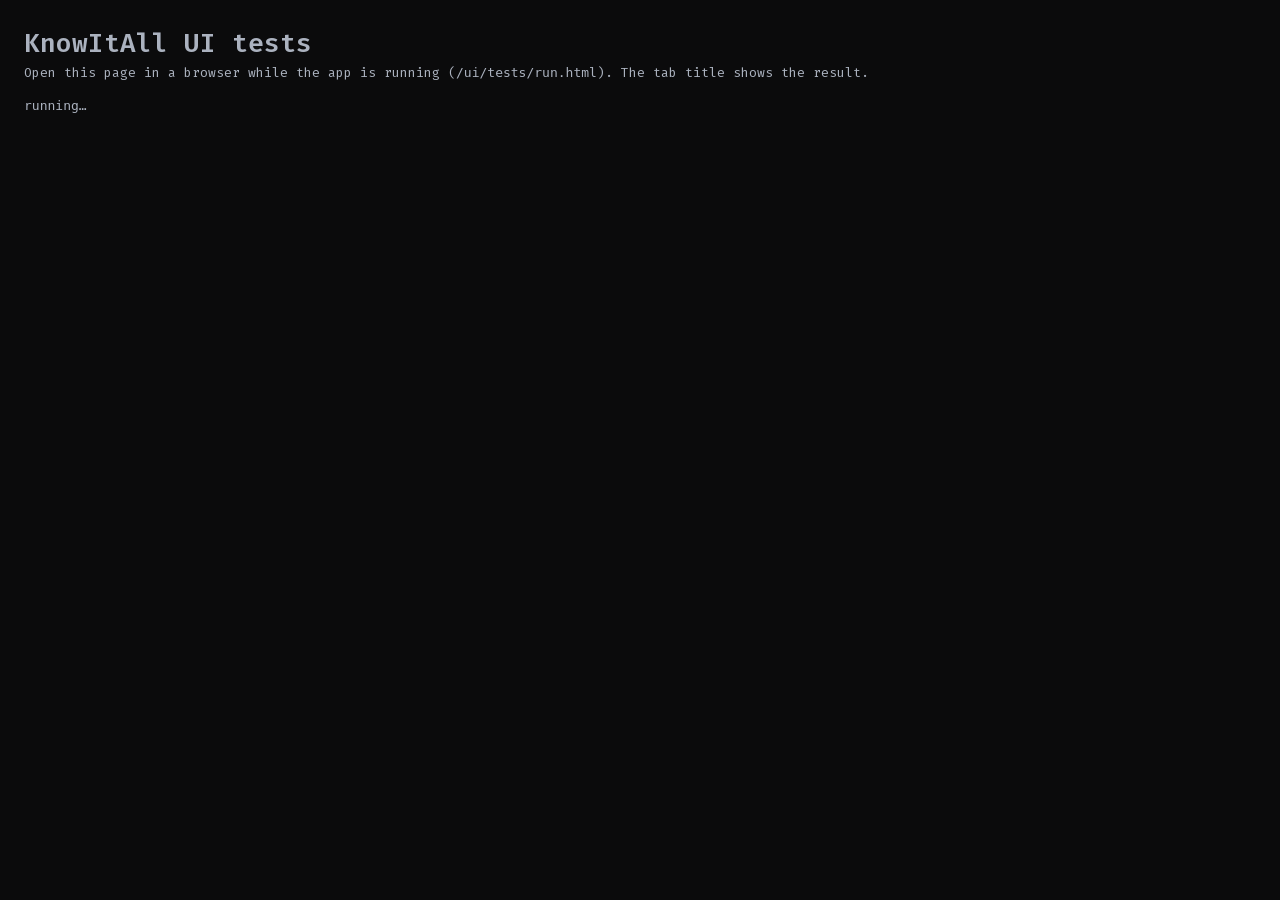
<file: ui/tests/run.html>
<!DOCTYPE html>
<html lang="en" data-theme="dark">
<head>
    <meta charset="UTF-8">
    <meta name="knowitall-token" content="test-token">
    <title>KnowItAll UI tests</title>
    <link rel="stylesheet" href="/ui/css/fonts.css"><link rel="stylesheet" href="/ui/css/tokens.css"><link rel="stylesheet" href="/ui/css/base.css"><link rel="stylesheet" href="/ui/css/controls.css"><link rel="stylesheet" href="/ui/css/layout.css">
    <style>body { overflow: auto; padding: 24px; font-family: var(--font-mono); font-size: 13px; }
           .pass { color: var(--green); } .fail { color: var(--red); } pre { white-space: pre-wrap; }</style>
</head>
<body>
    <h1>KnowItAll UI tests</h1>
    <p>Open this page in a browser while the app is running (<code>/ui/tests/run.html</code>). The tab title shows the result.</p>
    <!-- harness.js mounts the real page (GET /) here, off screen, so the tests run against the real ids and styles. -->
    <div id="fixture" style="position:fixed; left:-20000px; top:0; width:1440px; height:900px; overflow:hidden"></div>
    <pre id="report">running…</pre>
    <script type="module" src="/ui/tests/harness.js"></script>
</body>
</html>
</file>
<file: ui/css/fonts.css>
/* Inter and Fira Code (variable fonts), served locally so the app looks the same offline.
   Both are SIL Open Font License 1.1 - see ../fonts/NOTICE.txt. */

@font-face {
  font-family: 'Fira Code';
  font-style: normal;
  font-weight: 300 600;
  font-display: swap;
  src: url('../fonts/fira-code-latin-ext.woff2') format('woff2');
  unicode-range: U+0100-02BA, U+02BD-02C5, U+02C7-02CC, U+02CE-02D7, U+02DD-02FF, U+0304, U+0308, U+0329, U+1D00-1DBF, U+1E00-1E9F, U+1EF2-1EFF, U+2020, U+20A0-20AB, U+20AD-20C0, U+2113, U+2C60-2C7F, U+A720-A7FF;
}

@font-face {
  font-family: 'Fira Code';
  font-style: normal;
  font-weight: 300 600;
  font-display: swap;
  src: url('../fonts/fira-code-latin.woff2') format('woff2');
  unicode-range: U+0000-00FF, U+0131, U+0152-0153, U+02BB-02BC, U+02C6, U+02DA, U+02DC, U+0304, U+0308, U+0329, U+2000-206F, U+20AC, U+2122, U+2191, U+2193, U+2212, U+2215, U+FEFF, U+FFFD;
}

@font-face {
  font-family: 'Inter';
  font-style: normal;
  font-weight: 300 700;
  font-display: swap;
  src: url('../fonts/inter-latin-ext.woff2') format('woff2');
  unicode-range: U+0100-02BA, U+02BD-02C5, U+02C7-02CC, U+02CE-02D7, U+02DD-02FF, U+0304, U+0308, U+0329, U+1D00-1DBF, U+1E00-1E9F, U+1EF2-1EFF, U+2020, U+20A0-20AB, U+20AD-20C0, U+2113, U+2C60-2C7F, U+A720-A7FF;
}

@font-face {
  font-family: 'Inter';
  font-style: normal;
  font-weight: 300 700;
  font-display: swap;
  src: url('../fonts/inter-latin.woff2') format('woff2');
  unicode-range: U+0000-00FF, U+0131, U+0152-0153, U+02BB-02BC, U+02C6, U+02DA, U+02DC, U+0304, U+0308, U+0329, U+2000-206F, U+20AC, U+2122, U+2191, U+2193, U+2212, U+2215, U+FEFF, U+FFFD;
}
</file>
<file: ui/css/tokens.css>
/* =====================================================================
   DESIGN TOKENS - the only place colours, type sizes, spacing and timings are defined.
   Every other stylesheet uses var(--...); to restyle the app, change things here.

   Look: OLED-dark terminal (Fira Code labels, Inter body), separated by colour steps instead of borders.
   Contrast: every text token meets WCAG AA (4.5:1) on the surfaces it is used on, in both themes;
   tests/test_ui_contrast.py checks this from this very file.
   ===================================================================== */

:root, [data-theme="dark"] {
    color-scheme: dark;
    /* surfaces, darkest to lightest */
    --chrome:        #000000;      /* rail, top bar, header, status strips */
    --bg-base:       #0b0b0c;      /* working surface */
    --bg-raise:      #111113;      /* pane heads, panels, popovers */
    --secondary:     #21252b;      /* inputs, buttons, table heads */
    --secondary-hi:  #2b3038;      /* hover on secondary */
    --zebra:         rgba(255, 255, 255, 0.02);

    /* text */
    --text-bright:   #d7dae0;
    --text-main:     #abb2bf;
    --text-muted:    #a4abb6;
    --text-dim:      #9299a4;      /* smallest-hierarchy labels; still >= 4.5:1 on every surface */

    /* accent + states */
    --accent:        #bf1704;      /* brand red: fills */
    --accent-hover:  #d81a05;
    --accent-text:   #fb6655;      /* red text and glyphs on dark surfaces */
    --on-accent:     #ffffff;      /* text on an accent fill */
    --green:         #98c379;
    --warn:          #e5c07b;
    --red:           #f28aa8;      /* errors: a rose, kept apart from the brand red (hue 343 vs 6) */
    --red-fill:      rgba(242, 110, 150, 0.16);
    --warn-fill:     rgba(229, 192, 123, 0.14);
    --glow:          rgba(191, 23, 4, 0.35);
    --focus:         #fb6655;      /* keyboard focus ring: >= 3:1 against every surface */
    --border:        #21252b;      /* hairlines on the rail, top bar and queue panel */
    --slider-ring:   #fb6655;      /* slider thumb ring: >= 3:1 against the track */
    --status-active: #ff8c1a;      /* pixel character + SCANNING label while the queue is active (orange, never the brand red) */
    --progress-start:#ff4b33;      /* progress gradient: red, */
    --progress-mid:  #f5c518;      /* yellow, */
    --progress-end:  #3ecf6a;      /* green */
    --shadow-float:  0 14px 40px rgba(0, 0, 0, 0.55), 0 0 0 1px rgba(255, 255, 255, 0.05);
    --shadow-pop:    0 10px 30px rgba(0, 0, 0, 0.6), 0 0 0 1px rgba(255, 255, 255, 0.06);
}

[data-theme="light"] {
    color-scheme: light;
    --chrome:        #ffffff;
    --bg-base:       #f7f7f8;
    --bg-raise:      #f0f0f2;
    --secondary:     #e3e5ea;
    --secondary-hi:  #d5d8df;
    --zebra:         rgba(0, 0, 0, 0.018);

    --text-bright:   #16181c;
    --text-main:     #343841;
    --text-muted:    #4f5661;
    --text-dim:      #585f6a;

    --accent:        #bf1704;
    --accent-hover:  #9e1303;
    --accent-text:   #b91604;
    --on-accent:     #ffffff;
    --green:         #2f6a1a;
    --warn:          #7a5405;
    --red:           #a3244f;      /* errors: a crimson-rose, kept apart from the brand red (hue 340 vs 6) */
    --red-fill:      rgba(163, 36, 79, 0.12);
    --warn-fill:     rgba(122, 84, 5, 0.12);
    --glow:          rgba(191, 23, 4, 0.18);
    --focus:         #bf1704;
    --border:        #e6e7eb;
    --slider-ring:   #bf1704;
    --status-active: #b45000;
    --progress-start:#bf1704;
    --progress-mid:  #d9a300;
    --progress-end:  #1f8f3a;
    --shadow-float:  0 14px 40px rgba(0, 0, 0, 0.18), 0 0 0 1px rgba(0, 0, 0, 0.07);
    --shadow-pop:    0 10px 30px rgba(0, 0, 0, 0.2), 0 0 0 1px rgba(0, 0, 0, 0.08);
}

:root {
    /* type: nothing below 12px */
    --font-body: 'Inter', system-ui, -apple-system, 'Segoe UI', sans-serif;
    --font-mono: 'Fira Code', ui-monospace, SFMono-Regular, Menlo, Consolas, monospace;
    --fs-xs:  0.75rem;     /* 12px  labels, counts */
    --fs-sm:  0.8125rem;   /* 13px  table cells, controls */
    --fs-md:  0.875rem;    /* 14px  body */
    --fs-lg:  1rem;        /* 16px */
    --fs-xl:  1.25rem;     /* 20px  brand */
    --tracking-label: 0.08em;

    /* spacing (4px grid) */
    --sp-1: 4px;  --sp-2: 8px;  --sp-3: 12px;  --sp-4: 16px;  --sp-5: 20px;  --sp-6: 24px;  --sp-8: 32px;

    --radius: 4px;
    --radius-lg: 6px;
    --hit: 32px;           /* minimum height of a clickable control in this dense tool (44px is used for the main actions) */

    /* motion: short, and switched off for people who ask for less */
    --t-fast: 120ms;
    --t-base: 180ms;
    --ease: cubic-bezier(0.2, 0, 0, 1);

    /* layout */
    --rail-w: 64px;
    --queue-w: 240px;
    --topbar-h: 48px;
    --header-top-h: 112px;       /* the top bar added 48px above the header, so the header itself is tighter than before */
    --z-sticky: 10;
    --z-guides: 55;
    --z-drop: 60;
    --z-rail: 120;
    --z-popover: 200;
    --z-toast: 300;
    --z-drag: 999;
}
</file>
<file: ui/css/base.css>
/* Reset, typography, focus, utilities. Nothing component-specific lives here. */

*, *::before, *::after { box-sizing: border-box; }
* { border: 0; }                      /* the design separates by colour step, not lines (outlines are for focus only) */

html { -webkit-text-size-adjust: 100%; }
body {
    margin: 0; padding: 0; overflow: hidden;
    background: var(--bg-base); color: var(--text-main);
    font-family: var(--font-body); font-size: var(--fs-md); line-height: 1.5;
    transition: background-color var(--t-base) var(--ease), color var(--t-base) var(--ease);
}
h1, h2, h3, p { margin: 0; }
ul { margin: 0; padding: 0; list-style: none; }
button, input, select { font: inherit; color: inherit; }
button { cursor: pointer; background: none; padding: 0; text-align: inherit; }
button:disabled, input:disabled { cursor: not-allowed; opacity: 0.55; }
a { color: inherit; }
table { border-collapse: collapse; }

.mono { font-family: var(--font-mono); }
.label {
    font-family: var(--font-mono); font-size: var(--fs-xs); text-transform: uppercase;
    letter-spacing: var(--tracking-label); color: var(--text-dim);
}
.truncate { overflow: hidden; text-overflow: ellipsis; white-space: nowrap; }
.dim { color: var(--text-dim); }
.muted { color: var(--text-muted); }
.bright { color: var(--text-bright); }
.accent { color: var(--accent-text); }
.good { color: var(--green); }
.bad { color: var(--red); }
.caution { color: var(--warn); }
[hidden] { display: none !important; }

.sr-only {
    position: absolute; width: 1px; height: 1px; margin: -1px; padding: 0;
    overflow: hidden; clip: rect(0, 0, 0, 0); white-space: nowrap;
}

/* Keyboard focus is always visible (WCAG 2.4.7) and never hidden behind sticky bars. */
:focus { outline: none; }
:focus-visible { outline: 2px solid var(--focus); outline-offset: 2px; border-radius: var(--radius); }
.pane-body:focus-visible { outline-offset: -2px; }
html { scroll-padding-top: var(--sp-8); }

.skip-link {
    position: fixed; top: var(--sp-2); left: var(--sp-2); z-index: var(--z-toast);
    padding: var(--sp-2) var(--sp-4); border-radius: var(--radius);
    background: var(--accent); color: var(--on-accent); transform: translateY(-200%);
}
.skip-link:focus { transform: translateY(0); }

::selection { background: var(--glow); color: var(--text-bright); }
::-webkit-scrollbar { width: 8px; height: 8px; }
::-webkit-scrollbar-track { background: transparent; }
::-webkit-scrollbar-thumb { background: var(--secondary); border-radius: 4px; }
::-webkit-scrollbar-thumb:hover { background: var(--secondary-hi); }

@media (prefers-reduced-motion: reduce) {
    *, *::before, *::after {
        animation-duration: 0.001ms !important; animation-iteration-count: 1 !important;
        transition-duration: 0.001ms !important; scroll-behavior: auto !important;
    }
}
</file>
<file: ui/css/controls.css>
/* Reusable controls: buttons, inputs, switches, segmented control, chips, popovers, badges, toasts. */

.btn {
    display: inline-flex; align-items: center; justify-content: center; gap: var(--sp-2);
    min-height: var(--hit); padding: 0 var(--sp-4); border-radius: var(--radius);
    background: var(--secondary); color: var(--text-bright);
    font-family: var(--font-mono); font-size: var(--fs-xs); text-transform: uppercase; letter-spacing: var(--tracking-label);
    text-decoration: none;                                   /* a link styled as a button (Open careers page) */
    transition: background-color var(--t-fast) var(--ease), color var(--t-fast) var(--ease);
}
.btn:hover:not(:disabled) { background: var(--secondary-hi); }
.btn-primary { background: var(--accent); color: var(--on-accent); }
.btn-primary:hover:not(:disabled) { background: var(--accent-hover); }
/* Stop is outlined, never a filled primary-looking button, so it cannot be mistaken for the main action */
.btn-stop { background: transparent; color: var(--accent-text); box-shadow: inset 0 0 0 1.5px var(--accent-text); }
.btn-stop:hover:not(:disabled) { background: var(--glow); }
.btn-lg { min-height: 40px; padding: 0 var(--sp-5); white-space: nowrap; flex-shrink: 0; }
.btn-quiet { background: transparent; color: var(--text-muted); }
.btn-quiet:hover:not(:disabled) { background: var(--secondary); color: var(--text-bright); }
.icon-btn {
    display: inline-flex; align-items: center; justify-content: center; width: var(--hit); height: var(--hit);
    border-radius: var(--radius); color: var(--text-muted); flex-shrink: 0;
    transition: background-color var(--t-fast) var(--ease), color var(--t-fast) var(--ease);
}
.icon-btn:hover:not(:disabled) { background: var(--secondary); color: var(--text-bright); }
.icon-btn.danger:hover:not(:disabled) { color: var(--red); }
.icon-btn svg, .btn svg { width: 16px; height: 16px; flex-shrink: 0; fill: none; stroke: currentColor; stroke-width: 2; stroke-linecap: round; stroke-linejoin: round; }

.input {
    min-height: var(--hit); padding: 0 var(--sp-3); border-radius: var(--radius);
    background: var(--secondary); color: var(--text-bright);
    font-family: var(--font-mono); font-size: var(--fs-sm); width: 100%; min-width: 0;
    transition: background-color var(--t-fast) var(--ease);
}
.input:hover { background: var(--secondary-hi); }
.input::placeholder { color: var(--text-dim); }
.input[type="number"] { text-align: right; width: 88px; -moz-appearance: textfield; }
.input[type="search"]::-webkit-search-cancel-button { display: none; }
.field { display: flex; align-items: center; gap: var(--sp-2); }

/* switch: a real button (role="switch"), so it is focusable and toggles with Space/Enter */
.switch {
    position: relative; width: 36px; height: 20px; border-radius: 10px; background: var(--secondary);
    flex-shrink: 0; transition: background-color var(--t-base) var(--ease);
}
.switch::after {
    content: ""; position: absolute; top: 4px; left: 4px; width: 12px; height: 12px; border-radius: 50%;
    background: var(--text-muted); transition: transform var(--t-base) var(--ease), background-color var(--t-base) var(--ease);
}
.switch[aria-checked="true"] { background: var(--accent); }
.switch[aria-checked="true"]::after { transform: translateX(16px); background: var(--on-accent); }

/* segmented control (radio group) */
.segmented { display: inline-flex; padding: 2px; border-radius: var(--radius); background: var(--secondary); gap: 2px; }
.segmented button {
    white-space: nowrap; min-height: 28px; padding: 0 var(--sp-3); border-radius: 3px; color: var(--text-muted);
    font-family: var(--font-mono); font-size: var(--fs-xs); text-transform: uppercase; letter-spacing: var(--tracking-label);
    transition: background-color var(--t-fast) var(--ease), color var(--t-fast) var(--ease);
}
.segmented button:hover { color: var(--text-bright); }
.segmented button[aria-checked="true"] { background: var(--accent); color: var(--on-accent); }

/* filter chips: they wrap onto more rows instead of clipping */
.chips { display: flex; flex-wrap: wrap; gap: var(--sp-2); align-items: center; }
.chip {
    display: inline-flex; align-items: center; gap: var(--sp-2); min-height: 28px; padding: 0 var(--sp-3);
    border-radius: 14px; background: var(--secondary); color: var(--text-muted);
    font-family: var(--font-mono); font-size: var(--fs-xs);
    transition: background-color var(--t-fast) var(--ease), color var(--t-fast) var(--ease);
}
.chip:hover { background: var(--secondary-hi); color: var(--text-bright); }
.chip[aria-pressed="true"], .chip.has-value { background: var(--accent); color: var(--on-accent); }
.chip .chip-value { color: inherit; opacity: 0.9; max-width: 22ch; }
.chip svg { width: 12px; height: 12px; fill: none; stroke: currentColor; stroke-width: 2.4; stroke-linecap: round; stroke-linejoin: round; }

/* popovers */
.popover {
    position: fixed; z-index: var(--z-popover); min-width: 220px; max-width: min(360px, calc(100vw - 16px));
    max-height: min(420px, calc(100vh - 16px)); display: flex; flex-direction: column;
    background: var(--bg-raise); border-radius: var(--radius-lg); box-shadow: var(--shadow-pop);
    padding: var(--sp-2); color: var(--text-main);
}
.popover-title { padding: var(--sp-1) var(--sp-3) var(--sp-2); }
.popover-body { overflow-y: auto; min-height: 0; }
.popover-rule { height: 1px; margin: var(--sp-2) var(--sp-1); background: var(--secondary-hi); }
.popover-foot { display: flex; justify-content: space-between; gap: var(--sp-2); padding: var(--sp-2) var(--sp-1) 0; }
.option {
    display: flex; align-items: center; gap: var(--sp-3); width: 100%; min-height: var(--hit); padding: 0 var(--sp-3);
    border-radius: var(--radius); font-size: var(--fs-sm); color: var(--text-main);
}
.option:hover { background: var(--secondary); color: var(--text-bright); }
.option .box {
    width: 16px; height: 16px; border-radius: 3px; background: var(--secondary-hi); flex-shrink: 0;
    display: inline-flex; align-items: center; justify-content: center;
}
.option[aria-checked="true"] .box, .option[aria-checked="true"] .radio-dot { background: var(--accent); }
.option .box svg { width: 12px; height: 12px; stroke: var(--on-accent); stroke-width: 3; fill: none; opacity: 0; }
.option[aria-checked="true"] .box svg { opacity: 1; }
.option .radio-dot { width: 14px; height: 14px; border-radius: 50%; background: var(--secondary-hi); flex-shrink: 0; }
.option .count { margin-left: auto; font-family: var(--font-mono); font-size: var(--fs-xs); color: var(--text-dim); }
.option-empty { padding: var(--sp-3); color: var(--text-dim); font-size: var(--fs-sm); }
.popover .input { margin-bottom: var(--sp-2); }
.help-list { padding: var(--sp-1) var(--sp-3) var(--sp-3); font-size: var(--fs-sm); color: var(--text-main); display: grid; gap: var(--sp-2); }
.help-list code { font-family: var(--font-mono); font-size: var(--fs-xs); background: var(--secondary); padding: 1px 6px; border-radius: 3px; color: var(--text-bright); }

/* badges: never colour alone - each carries a word */
.badge {
    display: inline-block; padding: 0 var(--sp-2); border-radius: 3px; background: var(--secondary);
    font-family: var(--font-mono); font-size: var(--fs-xs); line-height: 20px; color: var(--text-muted); white-space: nowrap;
}
.badge-new { background: transparent; color: var(--green); padding-left: 0; letter-spacing: var(--tracking-label); text-transform: uppercase; }
.badge-remote { color: var(--accent-text); }
.badge-warn { background: var(--warn-fill); color: var(--warn); }
.badge-bad { background: var(--red-fill); color: var(--red); }

/* toasts */
.toasts { position: fixed; right: var(--sp-4); bottom: var(--sp-4); z-index: var(--z-toast); display: flex; flex-direction: column; gap: var(--sp-2); align-items: flex-end; }
.toast {
    display: flex; align-items: center; gap: var(--sp-3); max-width: 420px; padding: var(--sp-3) var(--sp-4);
    background: var(--bg-raise); color: var(--text-bright); border-radius: var(--radius-lg); box-shadow: var(--shadow-pop);
    font-size: var(--fs-sm); animation: toast-in var(--t-base) var(--ease);
}
.toast.bad { color: var(--red); }
@keyframes toast-in { from { opacity: 0; transform: translateY(8px); } to { opacity: 1; transform: none; } }

/* range input (HyperUI "Range Inputs": Base + Base with output + label marks). HyperUI has no dark version; this is the
   gray-300 track / gray-500 ring / gray-200 centre look remapped to tokens: a red ring around a surface-coloured centre. */
input[type="range"] {
    -webkit-appearance: none; appearance: none; width: 100%; height: 14px; border-radius: 9999px;
    background: var(--secondary-hi); cursor: pointer; flex: 1; min-width: 0;
}
input[type="range"]::-webkit-slider-thumb {
    -webkit-appearance: none; appearance: none; width: 28px; height: 28px; border-radius: 9999px;
    border: 6px solid var(--slider-ring); background: var(--bg-base); cursor: pointer;
    transition: box-shadow var(--t-fast) var(--ease);
}
input[type="range"]::-moz-range-thumb { width: 16px; height: 16px; border-radius: 9999px; border: 6px solid var(--slider-ring); background: var(--bg-base); cursor: pointer; }
input[type="range"]:hover::-webkit-slider-thumb { box-shadow: 0 0 0 6px var(--glow); }
input[type="range"]:focus-visible { outline: 2px solid var(--focus); outline-offset: 6px; border-radius: 9999px; }
.slider-row { display: flex; align-items: center; gap: var(--sp-3); margin-top: var(--sp-3); }
.slider-row output { min-width: 84px; text-align: right; font-family: var(--font-mono); font-size: var(--fs-md); line-height: 1; font-weight: 500; color: var(--text-bright); }
/* label marks: inset by the thumb radius (14px) on the left and by the readout's width (84 + 12) plus the radius on the right,
   so each label sits under its stop. Not a <datalist>: WebView2 and WKWebView style that differently. */
.marks { position: relative; height: 16px; margin: 6px calc(96px + 14px) 0 14px; font-family: var(--font-mono); font-size: var(--fs-xs); color: var(--text-dim); }
.marks span { position: absolute; transform: translateX(-50%); white-space: nowrap; }
</file>
<file: ui/css/layout.css>
/* App frame: icon rail, queue panel, top bar, header (run controls + global filter bar), main views, notice bar. */

.app {
    display: grid; height: 100vh; width: 100vw;
    grid-template-columns: var(--rail-w) var(--queue-w) minmax(0, 1fr);
    grid-template-rows: var(--topbar-h) auto minmax(0, 1fr);
}
.app[data-queue="off"] { --queue-w: 0px; }

/* ---------------- rail: HyperUI "Side Menu" (icon links with tooltips and a logout action), dark ported to tokens ---------------- */
.rail {
    grid-row: 1 / 4; grid-column: 1; position: relative; z-index: var(--z-rail);
    display: flex; flex-direction: column; justify-content: space-between; min-height: 0; width: var(--rail-w);
    background: var(--chrome); border-inline-end: 1px solid var(--border);
}
.rail-logo { display: inline-flex; width: 64px; height: 64px; align-items: center; justify-content: center; }
.rail-logo span { display: grid; place-content: center; width: 48px; height: 48px; border-radius: 8px; background: var(--secondary); color: var(--text-bright); }
.rail-logo svg { width: 19px; height: 24px; }
.rail ul { display: flex; flex-direction: column; gap: var(--sp-1); padding: var(--sp-4) var(--sp-2) 0; border-top: 1px solid var(--border); }
.rail ul + ul { margin-top: var(--sp-3); padding-top: var(--sp-3); }
.rail-item {
    position: relative; display: grid; place-content: center; width: 100%; padding: var(--sp-2) var(--sp-4); border-radius: 8px;
    color: var(--text-main); transition: background-color var(--t-fast) var(--ease), color var(--t-fast) var(--ease);
}
.rail-item svg { width: 20px; height: 20px; fill: none; stroke: currentColor; stroke-width: 2; stroke-linecap: round; stroke-linejoin: round; }
.rail-item:hover { background: var(--secondary); color: var(--text-bright); }
.rail-item[aria-current="page"] { background: var(--secondary); color: var(--accent-text); }
.rail-item[aria-pressed="true"] { color: var(--text-bright); box-shadow: inset 2px 0 0 var(--accent); }
.tip {
    visibility: hidden; position: absolute; inset-inline-start: 100%; top: 50%; margin-inline-start: var(--sp-4); transform: translateY(-50%);
    white-space: nowrap; border-radius: 2px; padding: 6px var(--sp-2); font-size: var(--fs-xs); font-weight: 500;
    background: var(--secondary-hi); color: var(--text-bright); pointer-events: none; opacity: 0; z-index: var(--z-popover);
    transition: opacity var(--t-fast) var(--ease), visibility 0s linear var(--t-fast);
}
.rail-item:hover .tip, .rail-item:focus-visible .tip { visibility: visible; opacity: 1; transition: opacity var(--t-fast) var(--ease), visibility 0s; }
.rail-foot { position: sticky; bottom: 0; border-top: 1px solid var(--border); background: var(--chrome); padding: var(--sp-2); }
.rail-foot .rail-item:hover { color: var(--red); }
.rail-item:focus-visible { outline-offset: -2px; }

/* ---------------- queue panel ---------------- */
.queue-panel {
    grid-row: 1 / 4; grid-column: 2; display: flex; flex-direction: column; min-width: 0; min-height: 0; overflow: hidden;
    background: var(--bg-raise); border-inline-end: 1px solid var(--border);
}
.queue-head { height: var(--topbar-h); flex-shrink: 0; display: flex; align-items: center; justify-content: space-between; padding: 0 var(--sp-4); border-bottom: 1px solid var(--border); }
.session-line { flex-shrink: 0; padding: var(--sp-3) var(--sp-4) var(--sp-2); font-family: var(--font-mono); font-size: var(--fs-xs); color: var(--text-muted); }
.queue-list { flex: 1; overflow-y: auto; min-height: 0; padding: 0 var(--sp-2) var(--sp-2); display: flex; flex-direction: column; gap: 2px; }
.queue-item { display: flex; align-items: center; border-radius: var(--radius-lg); transition: background-color var(--t-fast) var(--ease); }
.queue-item:hover, .queue-item.selected { background: var(--secondary); }
.queue-main {
    flex: 1; min-width: 0; display: grid; grid-template-columns: 14px minmax(0, 1fr) auto; column-gap: var(--sp-3); align-items: center; align-content: center;
    min-height: 40px; padding: 0 var(--sp-2) 0 var(--sp-3); border-radius: var(--radius-lg); font-family: var(--font-mono); font-size: var(--fs-sm);
}
.queue-main.has-reason { min-height: 52px; padding-top: 4px; padding-bottom: 4px; }
.queue-state { width: 14px; text-align: center; flex-shrink: 0; }
.queue-reason { grid-column: 2 / 4; font-size: var(--fs-xs); line-height: 1.3; }       /* the tone class sets the colour */
.queue-name { color: var(--text-muted); }
.queue-item.selected .queue-name { color: var(--accent-text); }
.queue-meta { margin-left: auto; display: flex; align-items: center; gap: var(--sp-2); font-size: var(--fs-xs); color: var(--text-dim); flex-shrink: 0; }
.queue-empty { padding: var(--sp-2) var(--sp-4); color: var(--text-dim); font-size: var(--fs-sm); }

/* ---------------- top bar: KiA wordmark + breadcrumbs (HyperUI "Base with home icon", dark) ---------------- */
.topbar { grid-row: 1; grid-column: 3; display: flex; align-items: center; gap: var(--sp-4); padding: 0 var(--sp-6); min-width: 0; background: var(--chrome); border-bottom: 1px solid var(--border); }
.wordmark { display: flex; align-items: center; flex-shrink: 0; color: var(--text-bright); }
.wordmark svg { height: 18px; width: auto; }
.topbar-divider { width: 1px; height: 20px; flex-shrink: 0; background: var(--border); }
.crumbs { display: flex; align-items: center; gap: var(--sp-1); font-size: var(--fs-md); color: var(--text-muted); min-width: 0; }
.crumbs li { display: flex; align-items: center; }
.crumb { display: block; border-radius: 2px; color: inherit; transition: color var(--t-fast) var(--ease); }
.crumb:hover { color: var(--text-bright); }
.crumb svg { width: 16px; height: 16px; display: block; fill: none; stroke: currentColor; stroke-width: 2; stroke-linecap: round; stroke-linejoin: round; }
.crumb-sep svg { width: 16px; height: 16px; display: block; }
[dir="rtl"] .crumb-sep svg { transform: rotate(180deg); }
.crumb-current { color: var(--text-bright); }

/* ---------------- header ---------------- */
.header { grid-row: 2; grid-column: 3; background: var(--chrome); display: flex; flex-direction: column; min-width: 0; transition: background-color var(--t-base) var(--ease); }
.header-top { min-height: var(--header-top-h); display: flex; align-items: stretch; flex-shrink: 0; }
.process { width: 132px; flex-shrink: 0; display: flex; flex-direction: column; align-items: center; justify-content: center; gap: var(--sp-2); border-radius: var(--radius); }
.process:hover .process-label { color: var(--text-bright); }
.process.running .process-label, .process.running:hover .process-label { color: var(--status-active); }     /* orange = busy; never the brand red */
.process-label { color: var(--text-muted); font-family: var(--font-mono); font-size: var(--fs-xs); letter-spacing: var(--tracking-label); text-transform: uppercase; }
.process-sub { color: var(--text-dim); font-family: var(--font-mono); font-size: var(--fs-xs); text-transform: uppercase; letter-spacing: 0.05em; text-align: center; }

.controls { flex: 1; min-width: 0; display: flex; flex-direction: column; justify-content: center; gap: var(--sp-3); padding: var(--sp-3) var(--sp-6) var(--sp-3) var(--sp-1); }
.controls-row { display: flex; align-items: center; gap: var(--sp-6); flex-wrap: wrap; min-width: 0; }
.controls-row.first { flex-wrap: nowrap; gap: var(--sp-3); }
.metric { display: flex; flex-direction: column; justify-content: center; }
.metric-value { font-family: var(--font-mono); font-size: var(--fs-md); color: var(--text-bright); }
.progress { display: flex; align-items: center; gap: var(--sp-3); }
.progress { --track-w: 120px; }
.progress-track { width: var(--track-w); height: 6px; border-radius: 3px; background: var(--secondary); overflow: hidden; }
/* The gradient is sized to the whole TRACK, not the fill: the fill only reveals it, so the colour at its leading edge
   says how far along the run is (red near the start, yellow halfway, green when done). The percent beside it carries the value. */
.progress-fill {
    height: 100%; width: 0%; transition: width 0.3s linear;
    background: linear-gradient(90deg, var(--progress-start), var(--progress-mid) 50%, var(--progress-end)) 0 0 / var(--track-w) 100% no-repeat;
}
.progress-value { width: 36px; text-align: right; font-family: var(--font-mono); font-size: var(--fs-xs); color: var(--text-bright); }

/* pixel mascot: decorative */
.pixel-stage { position: relative; width: 76px; height: 76px; flex-shrink: 0; }
.pixel-char { --char: var(--text-bright); width: 3px; height: 3px; background: transparent; position: absolute; top: 2px; left: 0; transform: scale(4); transform-origin: top left; }
.char-idle {
    --char: var(--text-bright);                                  /* the logo's colour */
    box-shadow:
        6px 0 0 var(--char), 9px 0 0 var(--char),
        6px 3px 0 var(--char), 9px 3px 0 var(--char),
        6px 6px 0 var(--char),
        3px 9px 0 var(--char), 6px 9px 0 var(--char), 9px 9px 0 var(--char),
        6px 12px 0 var(--char), 9px 12px 0 var(--char), 12px 12px 0 var(--char);
}
.char-active { --char: var(--status-active); animation: walk-cycle 0.6s infinite steps(1); }
@keyframes walk-cycle {
    0%, 100% { box-shadow:
        6px 0 0 var(--char), 9px 0 0 var(--char), 6px 3px 0 var(--char), 9px 3px 0 var(--char),
        6px 6px 0 var(--char), 3px 9px 0 var(--char), 6px 9px 0 var(--char), 9px 9px 0 var(--char),
        6px 12px 0 var(--char), 3px 15px 0 var(--char), 9px 15px 0 var(--char); }
    50% { box-shadow:
        6px 0 0 var(--char), 9px 0 0 var(--char), 6px 3px 0 var(--char), 9px 3px 0 var(--char),
        6px 6px 0 var(--char), 3px 9px 0 var(--char), 6px 9px 0 var(--char), 9px 9px 0 var(--char),
        6px 12px 0 var(--char), 6px 15px 0 var(--char); }
}

/* ---------------- global filter bar ---------------- */
.filterbar { display: flex; flex-direction: column; gap: var(--sp-3); padding: var(--sp-3) var(--sp-6) var(--sp-4); background: var(--chrome); flex-shrink: 0; }
.filter-row { display: flex; align-items: center; gap: var(--sp-3); min-width: 0; flex-wrap: wrap; }
.search-box { position: relative; flex: 1 1 280px; min-width: 200px; }
.search-box .input { padding-left: 34px; padding-right: 34px; }
.search-box .search-icon { position: absolute; left: 10px; top: 50%; transform: translateY(-50%); width: 14px; height: 14px; stroke: var(--text-dim); fill: none; stroke-width: 2; pointer-events: none; }
.search-box .search-clear { position: absolute; right: 2px; top: 2px; width: 28px; height: 28px; }
.result-summary { font-family: var(--font-mono); font-size: var(--fs-xs); color: var(--text-muted); white-space: nowrap; min-width: 9ch; }
.filter-spacer { flex: 1 1 0; }

/* ---------------- main ---------------- */
.main { grid-row: 3; grid-column: 3; position: relative; min-height: 0; min-width: 0; background: var(--bg-base); display: flex; flex-direction: column; transition: background-color var(--t-base) var(--ease); }
.views { position: relative; flex: 1; min-height: 0; }
.view {
    position: absolute; inset: 0; display: flex; flex-direction: column; min-height: 0;
    opacity: 0; visibility: hidden; transform: translateY(3px);
    transition: opacity 130ms var(--ease), transform 130ms var(--ease), visibility 0s linear 130ms;
}
.view.active { opacity: 1; visibility: visible; transform: none; transition: opacity 130ms var(--ease), transform 130ms var(--ease), visibility 0s; }
.view-scroll { flex: 1; overflow: auto; min-height: 0; padding: var(--sp-6); }

.notice-bar { flex-shrink: 0; display: flex; flex-direction: column; }
.notice { display: flex; align-items: center; gap: var(--sp-3); padding: var(--sp-2) var(--sp-4) var(--sp-2) var(--sp-6); font-size: var(--fs-sm); background: var(--warn-fill); color: var(--warn); }
.notice.error { background: var(--red-fill); color: var(--red); }
.notice-text { flex: 1; min-width: 0; color: var(--text-main); }
.notice svg { width: 16px; height: 16px; flex-shrink: 0; fill: none; stroke: currentColor; stroke-width: 2; stroke-linecap: round; stroke-linejoin: round; }

.activity { background: var(--chrome); flex-shrink: 0; transition: background-color var(--t-base) var(--ease); }
.activity-head { display: flex; align-items: center; gap: var(--sp-3); width: 100%; min-height: 36px; padding: 0 var(--sp-6); color: var(--text-muted); font-family: var(--font-mono); font-size: var(--fs-xs); }
.activity-head:hover { color: var(--text-bright); }
.activity-head .caret { display: inline-block; transition: transform var(--t-fast) var(--ease); }
.activity-head[aria-expanded="true"] .caret { transform: rotate(90deg); }
.activity-body { max-height: 0; overflow: hidden; background: var(--bg-base); transition: max-height 0.25s var(--ease); font-family: var(--font-mono); font-size: var(--fs-xs); color: var(--text-muted); }
.activity-body.open { max-height: 180px; overflow-y: auto; padding: var(--sp-2) var(--sp-6) var(--sp-3); }
.activity-body div { padding: 1px 0; }

/* narrower windows: the progress bar gives way before anything gets cramped (its percent stays), and the queue
   panel becomes a drawer over the workspace. The rail never shrinks below 64px. */
@media (max-width: 1180px) {
    .process { width: 108px; }
    .progress { --track-w: 64px; }
    .controls-row { gap: var(--sp-4); }
}
@media (max-width: 1199px) {
    .app[data-queue="on"], .app[data-queue="off"] { --queue-w: 0px; }
    .queue-panel { position: fixed; top: 0; bottom: 0; left: var(--rail-w); width: 240px; z-index: calc(var(--z-rail) - 10); box-shadow: var(--shadow-float); animation: drawer-in var(--t-base) var(--ease); }
}
@keyframes drawer-in { from { opacity: 0; transform: translateX(-12px); } to { opacity: 1; transform: none; } }

/* short windows: give the results the room, not the header */
@media (max-height: 760px) {
    :root { --header-top-h: 104px; }
    .pixel-stage { width: 44px; height: 44px; }
    .pixel-char { transform: scale(2.4); top: 0; }
    .process { gap: 2px; }
    .process-sub { display: none; }
    .controls { gap: var(--sp-2); padding: var(--sp-2) var(--sp-6) var(--sp-2) var(--sp-1); }
    .filterbar { gap: var(--sp-2); padding: var(--sp-2) var(--sp-6) var(--sp-3); }
    .tab-main { min-height: 32px; }
}

/* Filters-on banner under the chips, and the smaller total beside the header's Matching count */
.filter-banner { display: flex; align-items: center; gap: var(--sp-2); min-height: 32px; padding: 0 var(--sp-3); border-radius: var(--radius); background: var(--glow); color: var(--text-bright); font-family: var(--font-mono); font-size: var(--fs-xs); }
.filter-banner .truncate { flex: 1; min-width: 0; }
.filter-banner .btn { min-height: 24px; padding: 0 var(--sp-2); flex-shrink: 0; }
.metric-sub { margin-left: var(--sp-2); font-size: var(--fs-xs); color: var(--text-muted); }
</file>
